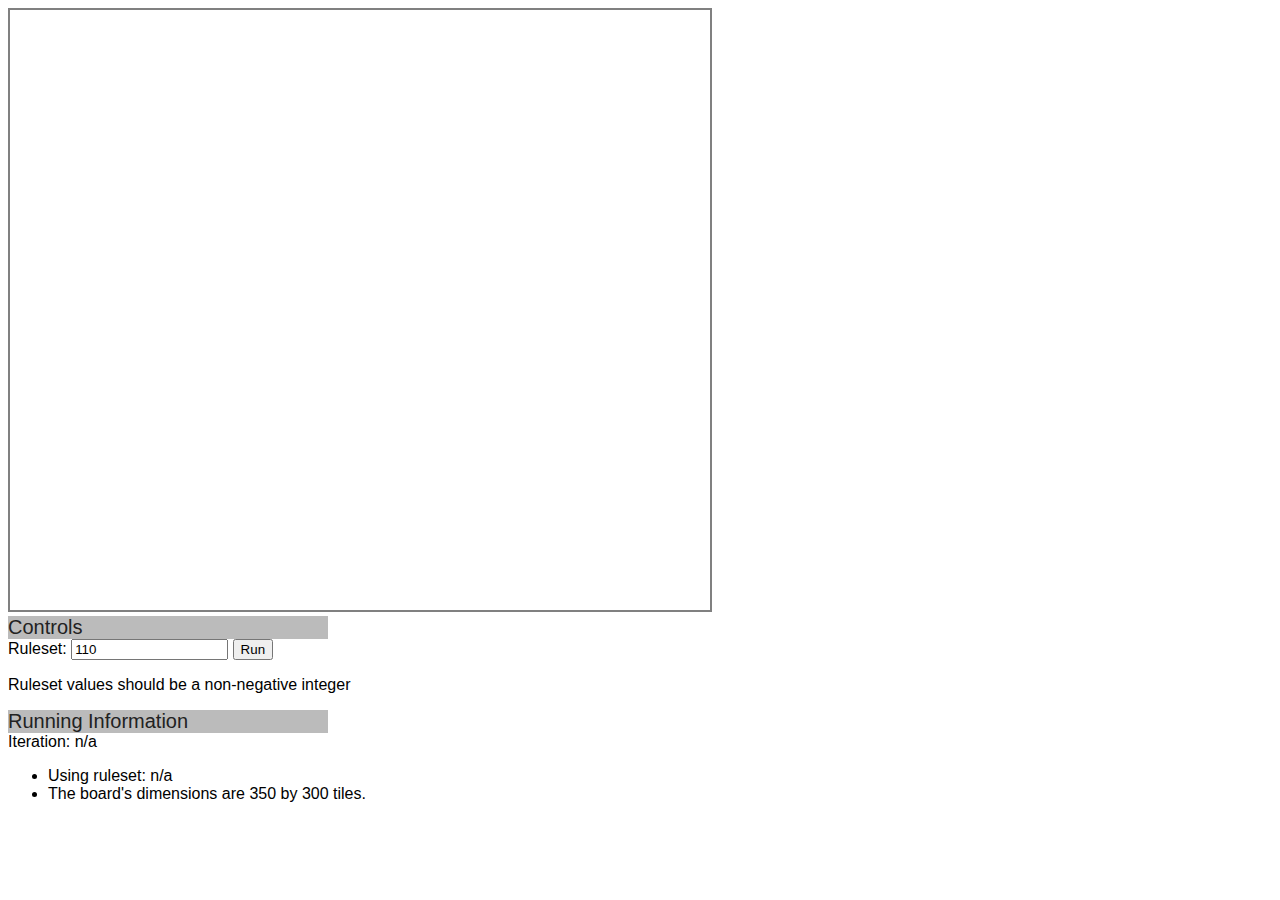
<file: elementary/index.html>
<!DOCTYPE html>
<head>
	<title>Elementary Cellular Automata</title>
	<link rel="stylesheet" href="style.css">
</head>

<body>
	<canvas id="canvas"></canvas>
	<div class="heading">Controls</div>
	<section>
		<label for "ruleset">Ruleset:</label>
		<input type="text" id="ruleset" name="ruleset" value=110>
		<button id="run">Run</button>
		<p>Ruleset values should be a non-negative integer</p>
	</section>
	<div class="heading">Running Information</div>
	<section>
		<label for="iteration">Iteration:</label>
		<span id="iteration">n/a</span>
		<ul>
			<li>Using ruleset: <span id="rulenumber">n/a</span>
			</li>
			<li>The board's dimensions are <span id="width"></span> by <span id="height"></span> tiles.</li>
		</ul>
	</section>
</body>
<script type="text/javascript" src="elementary-ca.js"></script>
</html>
</file>
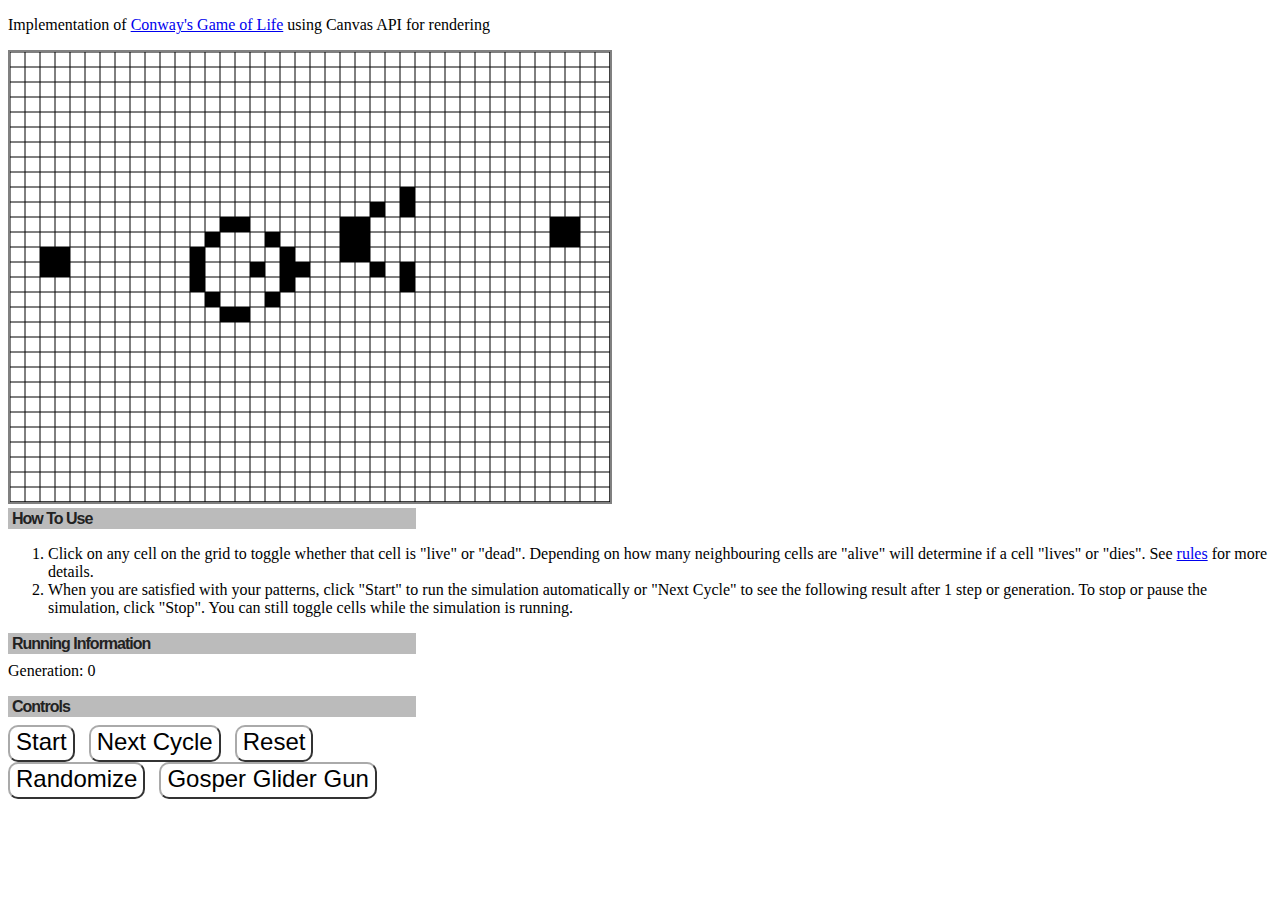
<file: game-of-life/index.html>
<!DOCTYPE html>

<head>
	<title>Conway's Game of Life</title>
	<link rel="stylesheet" href="life-style.css">
</head>

<body>
	<p>Implementation of <a href="https://en.wikipedia.org/wiki/Conway's_Game_of_Life">Conway's Game of Life</a> using
		Canvas API for rendering</p>
	<canvas id="canvas"></canvas>
	<div class="subtitle">How To Use</div>
	<section id="instructions">
		<ol>
			<li>Click on any cell on the grid to toggle whether that cell is "live" or "dead". Depending on how many
				neighbouring cells are "alive" will determine if a cell "lives" or "dies". See <a
					href="https://en.wikipedia.org/wiki/Conway's_Game_of_Life#Rules">rules</a> for more details.</li>
			<li>When you are satisfied with your patterns, click "Start" to run the simulation automatically or "Next Cycle"
				to see the following result after 1 step or generation. To stop or pause the simulation, click "Stop". You can
				still toggle cells while the simulation is running.</li>
		</ol>
	</section>
	<div class="subtitle">Running Information</div>
	<section id="labels">
		<label for="generationNo">Generation:</label>
		<span id="generationNo">n/a</span></br>
		<p></p>
	</section>
	<div class="subtitle">Controls</div>
	<section id="controls">
		<button id="start">Start</button>
		<button id="nextTick">Next Cycle</button>
		<button id="reset">Reset</button>
		<button id="random">Randomize</button>
		<button id="gosper">Gosper Glider Gun</button>
	</section>
</body>
<script type="text/javascript" src="life.js"></script>

</html>
</file>
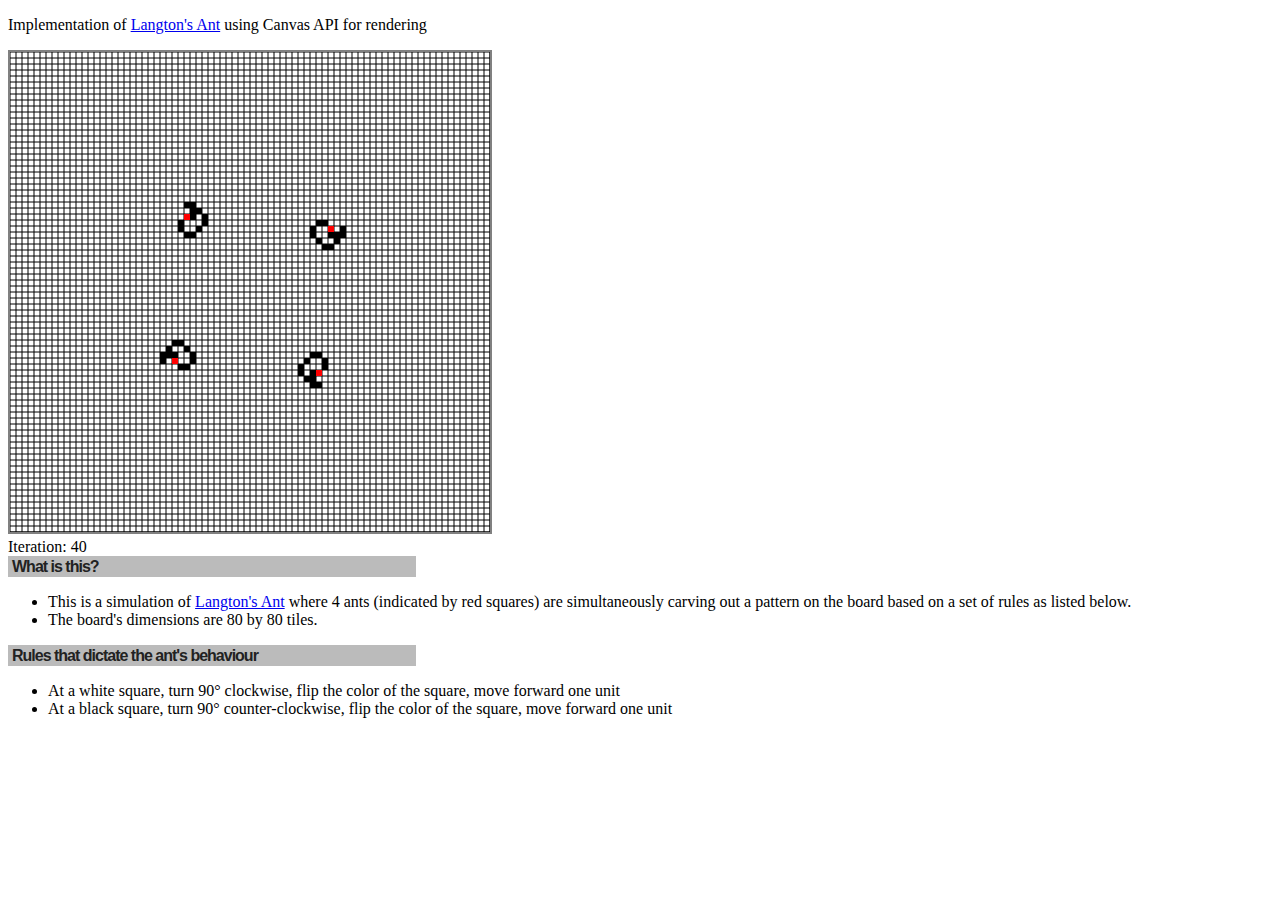
<file: langtons-ant/index.html>
<!DOCTYPE html>
<head>
  <title>Langton's Ant</title>
  <link rel="stylesheet" href="style.css">
</head>
<body>
	<p>Implementation of <a href="https://en.wikipedia.org/wiki/Langton's_ant">Langton's Ant</a> using Canvas API for rendering</p>
	<canvas id="canvas"></canvas>
	<section>
	  <label for="iteration">Iteration:</label>
	  <span id="iteration">n/a</span></br>
	</section>
	<div class="heading">What is this?</div>
	<section>
	  <ul>
		<li>This is a simulation of <a href="https://en.wikipedia.org/wiki/Langton's_ant">Langton's Ant</a> where 4 ants (indicated by red squares) are simultaneously carving out a pattern on the board based on a set of rules as listed below.
		</li>
		<li>The board's dimensions are <span id="width"></span> by <span id="height"></span> tiles.</li>
	  </ul>
	</section>
	<div class="heading">Rules that dictate the ant's behaviour</div>
	<section>
	  <ul>
		<li>At a white square, turn 90° clockwise, flip the color of the square, move forward one unit</li>
		<li>At a black square, turn 90° counter-clockwise, flip the color of the square, move forward one unit</li>
	  </ul>
	</section>
</body>
<script type="text/javascript" src="langtons-ant.js"></script>
</html>
</file>
<file: elementary/style.css>
* {
  box-sizing: border-box;
  font-family: "Helvetica", "Arial", sans-serif;
}

#canvas{
  border: 2px solid gray;
}

.heading{
  font-size: 1.25rem;
  width: 20rem;
  background: #BBB;
  color: #222;
  clear: both;
}
</file>
<file: game-of-life/life-style.css>
#canvas{
  border: 2px solid grey;
}

#labels, #controls{
    width: 400px;
}

button{
  border-bottom: 2px solid #333333;
  border-right: 2px solid #333333;
  border-top: 2px solid #AAAAAA;
  border-left: 2px solid #AAAAAA;
  border-radius: 10px;
  background: #FFFFFF;
  font-size: 24px;
  line-height: 26px;
  padding: 2px 6px 5px 6px;
  margin: 0 10px 0 0;
}

button:hover {
  border-bottom: 2px solid #AAAAAA;
  border-right: 2px solid #AAAAAA;
  border-top: 2px solid #333333;
  border-left: 2px solid #333333;
  border-radius: 10px;
  cursor: pointer;
}

.subtitle{
  font: bold 16px "Helvetica", "Arial", sans-serif;
  width: 400px;
  background: #BBB;
  letter-spacing: -1px;
  margin: 0 0 8px 0;
  color: #222;
  padding: 2px 4px 1px 4px;
  clear: both;
}
</file>
<file: langtons-ant/style.css>
#canvas{
  border: 2px solid gray;
}

.heading{
  font: bold 16px "Helvetica", "Arial", sans-serif;
  width: 400px;
  background: #BBB;
  letter-spacing: -1px;
  margin: 0 0 8px 0;
  color: #222;
  padding: 2px 4px 1px 4px;
  clear: both;
}
</file>
